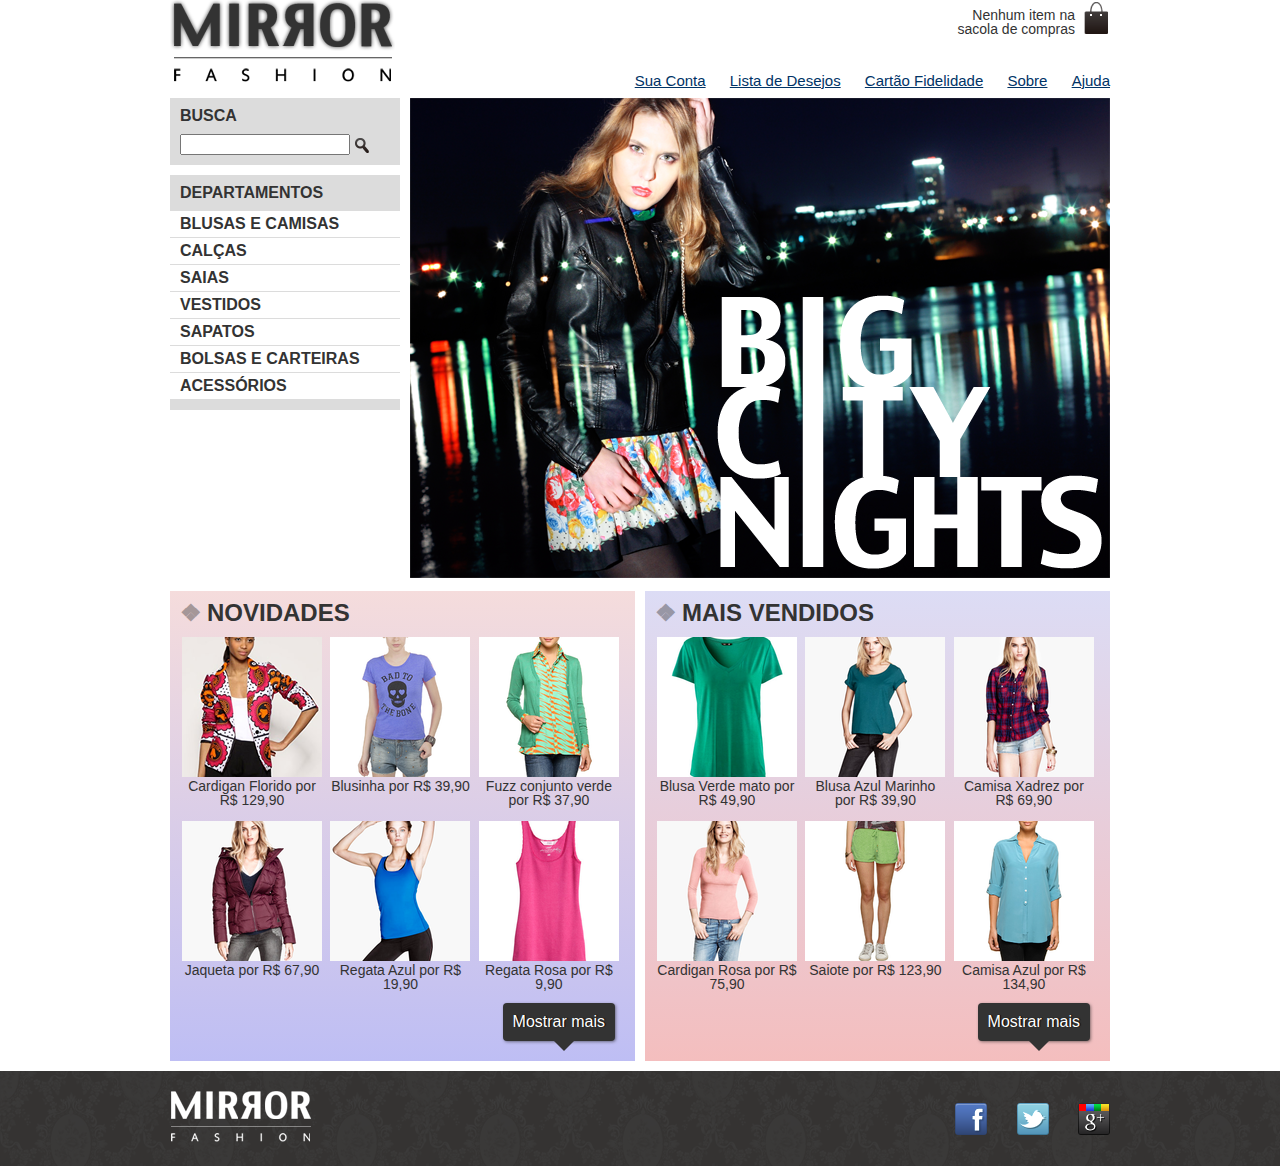
<file: ProjetoWeb/index.html>
<!DOCTYPE html>
<html>
	<head>
		<title>Mirror Fashion</title>

		<meta charset="utf-8" />
		<meta name="viewport" content="width=device-width">

		<link rel="stylesheet" href="css/reset.css" />
		<link rel="stylesheet" href="css/estilos.css" />
		<link rel="stylesheet" href="css/mobile.css" media="(max-width: 939px)" />
	</head>

	<body>
		<header class="container">
			<h1>
				<img src="img/logo.png" alt="Mirror Fashion">
			</h1>
			
			<p class="sacola">
				Nenhum item na sacola de compras
			</p>

			<nav class="menu-opcoes">
				<ul>
					<li><a href="#">Sua Conta</a></li>
					<li><a href="#">Lista de Desejos</a></li>
					<li><a href="#">Cartão Fidelidade</a></li>
					<li><a href="sobre.html">Sobre</a></li>
					<li><a href="#">Ajuda</a></li>
				</ul>
			</nav>
		</header>

		<div class="container destaque">
			<section class="busca">
				<h2>Busca</h2>
				<form>
					<input type="search" />
					<input type="image" src="img/busca.png" />
				</form>
		  </section>

			<section class="menu-departamentos">
				<h2>Departamentos</h2>
				<nav>
					<ul>
						<li><a href="#">Blusas e Camisas</a></li>
						<li><a href="#">Calças</a></li>
						<li><a href="#">Saias</a></li>
						<li><a href="#">Vestidos</a></li>
						<li><a href="#">Sapatos</a></li>
						<li><a href="#">Bolsas e Carteiras</a></li>
						<li><a href="#">Acessórios</a></li>
					</ul>
				</nav>
			</section>
				
			<img src="img/destaque-home.png" alt="Promoção: Big City Night">
		</div>

		<div class="container paineis">
			<section class="painel novidades">
				<h2>Novidades</h2>
				<ol>
					<li>
						<a href="produto.html">
							<figure>
								<img src="img/produtos/miniatura1.png">
								<figcaption>Cardigan Florido por R$ 129,90</figcaption>
							</figure>
						</a>
					</li>
					<li>
						<a href="produto.html">
							<figure>
								<img src="img/produtos/miniatura2.png">
								<figcaption>Blusinha por R$ 39,90</figcaption>
							</figure>
						</a>
					</li>
					<li>
						<a href="produto.html">
							<figure>
								<img src="img/produtos/miniatura3.png">
								<figcaption>Fuzz conjunto verde por R$ 37,90</figcaption>
							</figure>
						</a>
					</li>
					<li>
						<a href="produto.html">
							<figure>
								<img src="img/produtos/miniatura4.png">
								<figcaption>Jaqueta por R$ 67,90</figcaption>
							</figure>
						</a>
					</li>
					<li>
						<a href="produto.html">
							<figure>
								<img src="img/produtos/miniatura5.png">
								<figcaption>Regata Azul por R$ 19,90</figcaption>
							</figure>
						</a>
					</li>
					<li>
						<a href="produto.html">
							<figure>
								<img src="img/produtos/miniatura6.png">
								<figcaption>Regata Rosa por R$ 9,90</figcaption>
							</figure>
						</a>
					</li>
					<li>
						<a href="produto.html">
							<figure>
								<img src="img/produtos/miniatura10.png">
								<figcaption>Blusinha rose por R$ 89,90</figcaption>
							</figure>
						</a>
					</li>
					<li>
						<a href="produto.html">
							<figure>
								<img src="img/produtos/miniatura11.png">
								<figcaption>Saia Verde por R$ 79,90</figcaption>
							</figure>
						</a>
					</li>
					<li>
						<a href="produto.html">
							<figure>
								<img src="img/produtos/miniatura13.png">
								<figcaption>Blusa Pink por R$ 39,90</figcaption>
							</figure>
						</a>
					</li>
				</ol>
				<button type="button">Mostrar mais</button>
			</section>

			<section class="painel mais-vendidos">
				<h2>Mais Vendidos</h2>
				<ol>
					<li>
						<a href="produto.html">
							<figure>
								<img src="img/produtos/miniatura7.png">
								<figcaption>Blusa Verde mato por R$ 49,90</figcaption>
							</figure>
						</a>
					</li>
					<li>
						<a href="produto.html">
							<figure>
								<img src="img/produtos/miniatura8.png">
								<figcaption>Blusa Azul Marinho por R$ 39,90</figcaption>
							</figure>
						</a>
					</li>
					<li>
						<a href="produto.html">
							<figure>
								<img src="img/produtos/miniatura9.png">
								<figcaption>Camisa Xadrez por R$ 69,90</figcaption>
							</figure>
						</a>
					</li>
					<li>
						<a href="produto.html">
							<figure>
								<img src="img/produtos/miniatura10.png">
								<figcaption> Cardigan Rosa por R$ 75,90</figcaption>
							</figure>
						</a>
					</li>
					<li>
						<a href="produto.html">
							<figure>
								<img src="img/produtos/miniatura11.png">
								<figcaption>Saiote por R$ 123,90</figcaption>
							</figure>
						</a>
					</li>
					<li>
						<a href="produto.html">
							<figure>
								<img src="img/produtos/miniatura12.png">
								<figcaption>Camisa Azul por R$ 134,90</figcaption>
							</figure>
						</a>
					</li>
					<li>
						<a href="produto.html">
							<figure>
								<img src="img/produtos/miniatura13.png">
								<figcaption>Cardigam Pink por R$ 55,90</figcaption>
							</figure>
						</a>
					</li>
					<li>
						<a href="produto.html">
							<figure>
								<img src="img/produtos/miniatura14.png">
								<figcaption>Camiseta Azul Mar por R$ 77,90</figcaption>
							</figure>
						</a>
					</li>
					<li>
						<a href="produto.html">
							<figure>
								<img src="img/produtos/miniatura15.png">
								<figcaption>vestido Azul por R$ 88,90</figcaption>
							</figure>
						</a>
					</li>
				</ol>
				<button type="button">Mostrar mais</button>
			</section>
		</div>

		<footer>
			<div class="container">
				<img src="img/logo-rodape.png" alt="Logo Mirror Fashion"/>

				<ul class="social">
					<li><a href="http://facebook.com/mirrorfashion">Facebook</a></li>
					<li><a href="http://twitter.com/mirrorfashion">Twitter</a></li>
					<li><a href="http://plus.google.com/mirrorfashion">Google+</a></li>
				</ul>
			</div>
		</footer>

		<script type="text/javascript" src="js/jquery.js"></script>
		<script type="text/javascript" src="js/home.js"></script>
	</body>
</html>
</file>
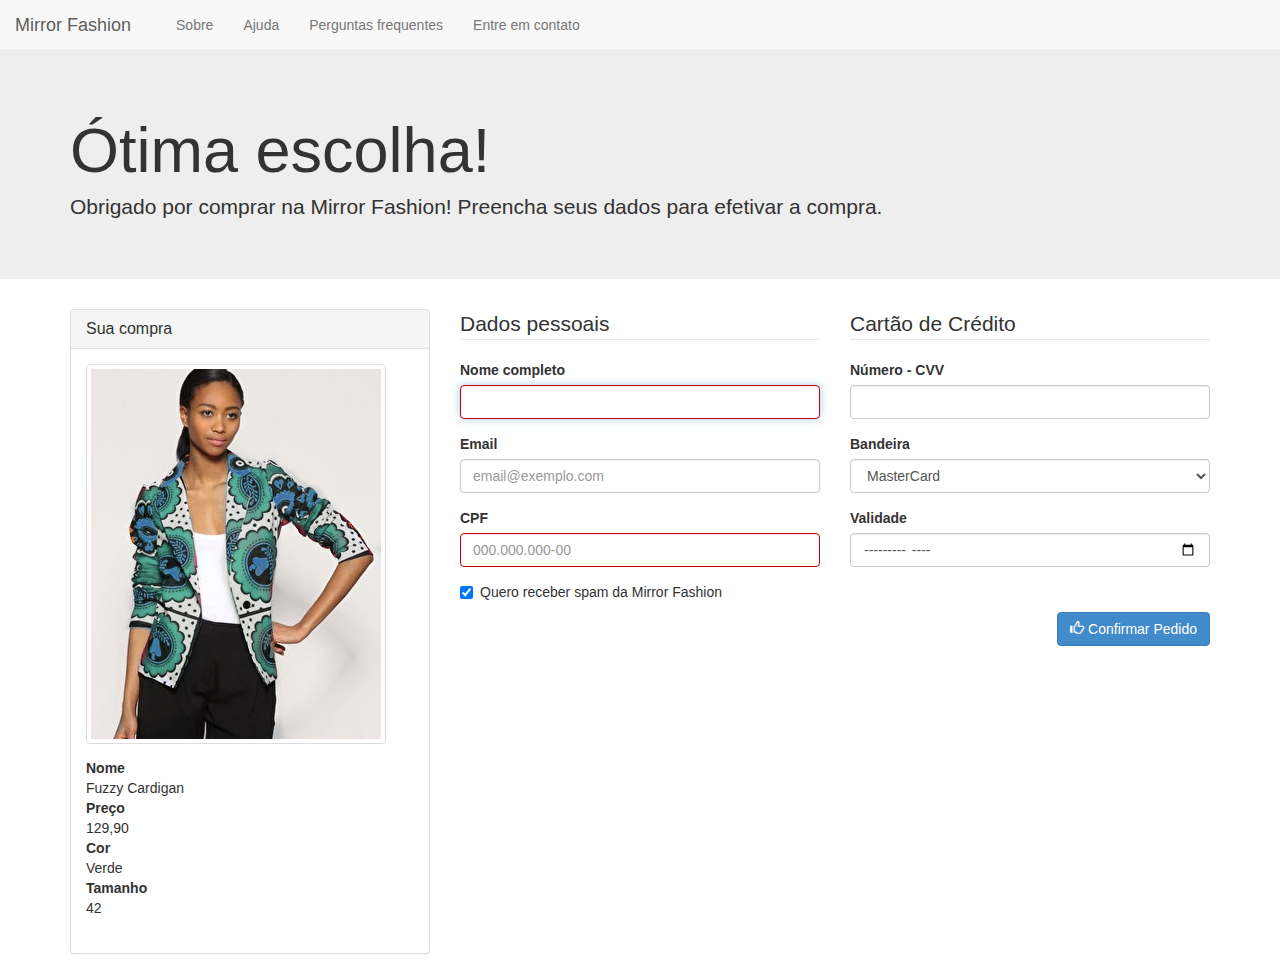
<file: ProjetoWeb/checkout.html>
<!DOCTYPE html>
<html>
	<head>
  		<title>Mirror Fashion</title>

    	<meta charset="utf-8">
    	<meta name="viewport" content="width=device-width">

    	<link rel="stylesheet" href="css/bootstrap.css">
    	<style>
			.form-control:invalid {
				border: 1px solid #cc0000;
			}

			.navbar {
				margin: 0;
			}
    	</style>
  	</head>
	
	<body>
		<nav class="navbar navbar-default navbar-static-top">
			<div class="navbar-header">
				<a class="navbar-brand" href="index.html">Mirror Fashion</a>

				<button class="navbar-toggle" type="button" data-target=".navbar-collapse" data-toggle="collapse">
					menu
				</button>
			</div>
			
			<ul class="nav navbar-nav collapse navbar-collapse">
				<li><a href="sobre.html">Sobre</a></li>
				<li><a href="#">Ajuda</a></li>
				<li><a href="#">Perguntas frequentes</a></li>
				<li><a href="#">Entre em contato</a></li>
			</ul>
		</nav>

		<div class="jumbotron">
			<div class="container">
				<h1>Ótima escolha!</h1>
  				<p>Obrigado por comprar na Mirror Fashion! Preencha seus dados para efetivar a compra.</p>
  			</div>
  		</div>

		<div class="container">
			<div class="row">
				<div class="col-sm-4">
					<div class="panel panel-default">
						<div class="panel-heading">
							<h2 class="panel-title">Sua compra</h2>
						</div>
			
						<div class="panel-body">
							<img src="img/produtos/foto1-verde.png" alt="Fuzzy Cardigan" class="img-thumbnail img-responsive">
							<dl>
								<dt>Nome</dt>
								<dd>Fuzzy Cardigan</dd>
								
								<dt>Preço</dt>
								<dd>129,90</dd>
								
								<dt>Cor</dt>
								<dd>Verde</dd>

								<dt>Tamanho</dt>
								<dd>42</dd>
							</dl>
						</div>
					</div>
				</div>

				<form class="col-sm-8">
					<div class="row">
						<fieldset class="col-sm-6">
							<legend>Dados pessoais</legend>

							<div class="form-group">
								<label for="nome">Nome completo</label>
								<input type="text" class="form-control" id="nome" name="nome" autofocus required>
							</div>

							<div class="form-group">
								<label for="email">Email</label>
								<input type="email" class="form-control" id="email" name="email" placeholder="email@exemplo.com">
							</div>

							<div class="form-group">
								<label for="cpf">CPF</label>
								<input type="text" class="form-control" id="cpf" name="cpf" placeholder="000.000.000-00" required>
							</div>

							<div class="checkbox">
								<label>
									<input type="checkbox" value="sim" name="spam" checked>
									Quero receber spam da Mirror Fashion
								</label>
							</div>
						</fieldset>

						<fieldset class="col-sm-6">
							<legend>Cartão de Crédito</legend>

							<div class="form-group">
								<label for="numero-cartao">Número - CVV</label>
								<input type="text" class="form-control" id="numero-cartao" name="numero-cartao">
							</div>

							<div class="form-group">
								<label for="bandeira-cartao">Bandeira</label>
								<select name="bandeira-cartao" id="bandeira-cartao" class="form-control">
									<option value="master">MasterCard</option>
									<option value="visa">VISA</option>
									<option value="amex">American Express</option>
								</select>
							</div>

							<div class="form-group">
								<label for="validade-cartao">Validade</label>
								<input type="month" class="form-control" id="validade-cartao" name="validade-cartao">
							</div>
						</fieldset>
					</div>

					<button type="submit" class="btn btn-primary pull-right">
						<span class="glyphicon glyphicon-thumbs-up"></span>
						Confirmar Pedido
					</button>
				</form>
			</div>
		</div>

		<script src="js/jquery.js"></script>
		<script src="js/bootstrap.js"></script>
	</body>
</html>
</file>
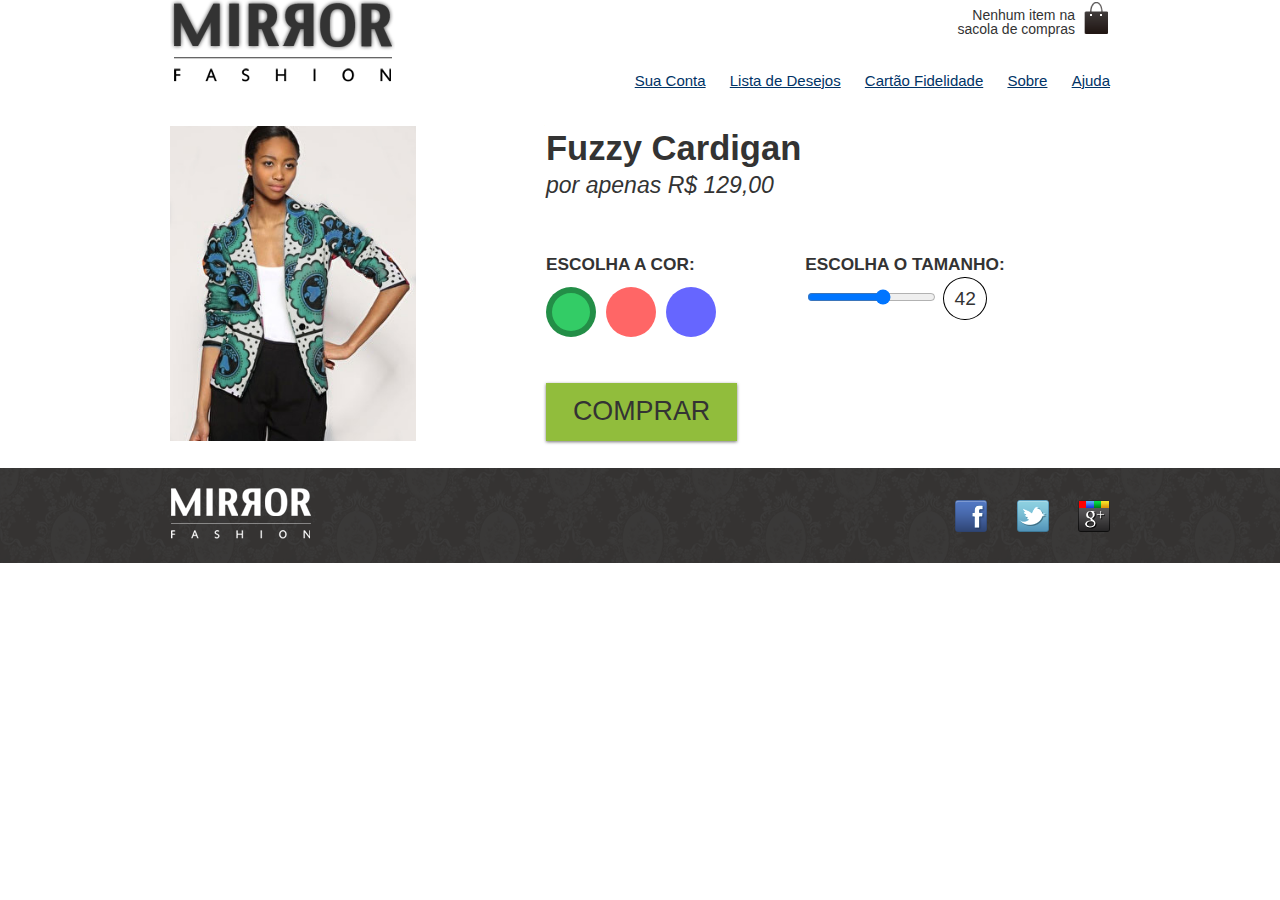
<file: ProjetoWeb/produto.html>
<!DOCTYPE html>
<html>
	<head>
  		<title>Mirror Fashion</title>

    	<meta charset="utf-8">
    	<meta name="viewport" content="width=device-width">
   
    	<link rel="stylesheet" href="css/reset.css">
    	<link rel="stylesheet" href="css/estilos.css">
    	<link rel="stylesheet" href="css/mobile.css" media="(max-width: 939px)" />
    	<link rel="stylesheet" href="css/produto.css">
  	</head>
	
	<body>
		<header class="container">
			<h1>
				<img src="img/logo.png" alt="Mirror Fashion">
			</h1>
			
			<p class="sacola">
				Nenhum item na sacola de compras
			</p>

			<nav class="menu-opcoes">
				<ul>
					<li><a href="#">Sua Conta</a></li>
					<li><a href="#">Lista de Desejos</a></li>
					<li><a href="#">Cartão Fidelidade</a></li>
					<li><a href="sobre.html">Sobre</a></li>
					<li><a href="#">Ajuda</a></li>
				</ul>
			</nav>
		</header>

		<div class="container">
			<div class="produto">
				<h1>Fuzzy Cardigan</h1>
				<p>por apenas R$ 129,00</p>

				<form action="checkout.html">
			    	<fieldset class="cores">
			        	<legend>Escolha a cor:</legend>

			          	<input type="radio" name="cor" value="verde" id="verde" checked>
			          	<label for="verde">
			            	<img src="img/produtos/foto1-verde.png" alt="verde">
			         	</label>
			          
			          	<input type="radio" name="cor" value="rosa" id="rosa">
			          	<label for="rosa">
			            	<img src="img/produtos/foto1-rosa.png" alt="rosa">
			          	</label>
			          
			          	<input type="radio" name="cor" value="azul" id="azul">
			          	<label for="azul">
			            	<img src="img/produtos/foto1-azul.png" alt="azul">
			          	</label>
			      	</fieldset>

			      	<fieldset class="tamanhos">
						<legend>Escolha o tamanho:</legend>

						<input type="range" min="36" max="46" value="42" step="2" name="tamanho" id="tamanho" oninput="output.value = this.value">
					 	<output name="output" for="tamanho" value="42">42
				  	</fieldset>

			      	<input type="submit" class="comprar" value="Comprar">
			  	</form>
			</div>
		</div>

		<footer>
			<div class="container">
				<img src="img/logo-rodape.png" alt="Logo Mirror Fashion"/>

				<ul class="social">
					<li><a href="http://facebook.com/mirrorfashion">Facebook</a></li>
					<li><a href="http://twitter.com/mirrorfashion">Twitter</a></li>
					<li><a href="http://plus.google.com/mirrorfashion">Google+</a></li>
				</ul>
			</div>
		</footer>
	</body>
</html>
</file>
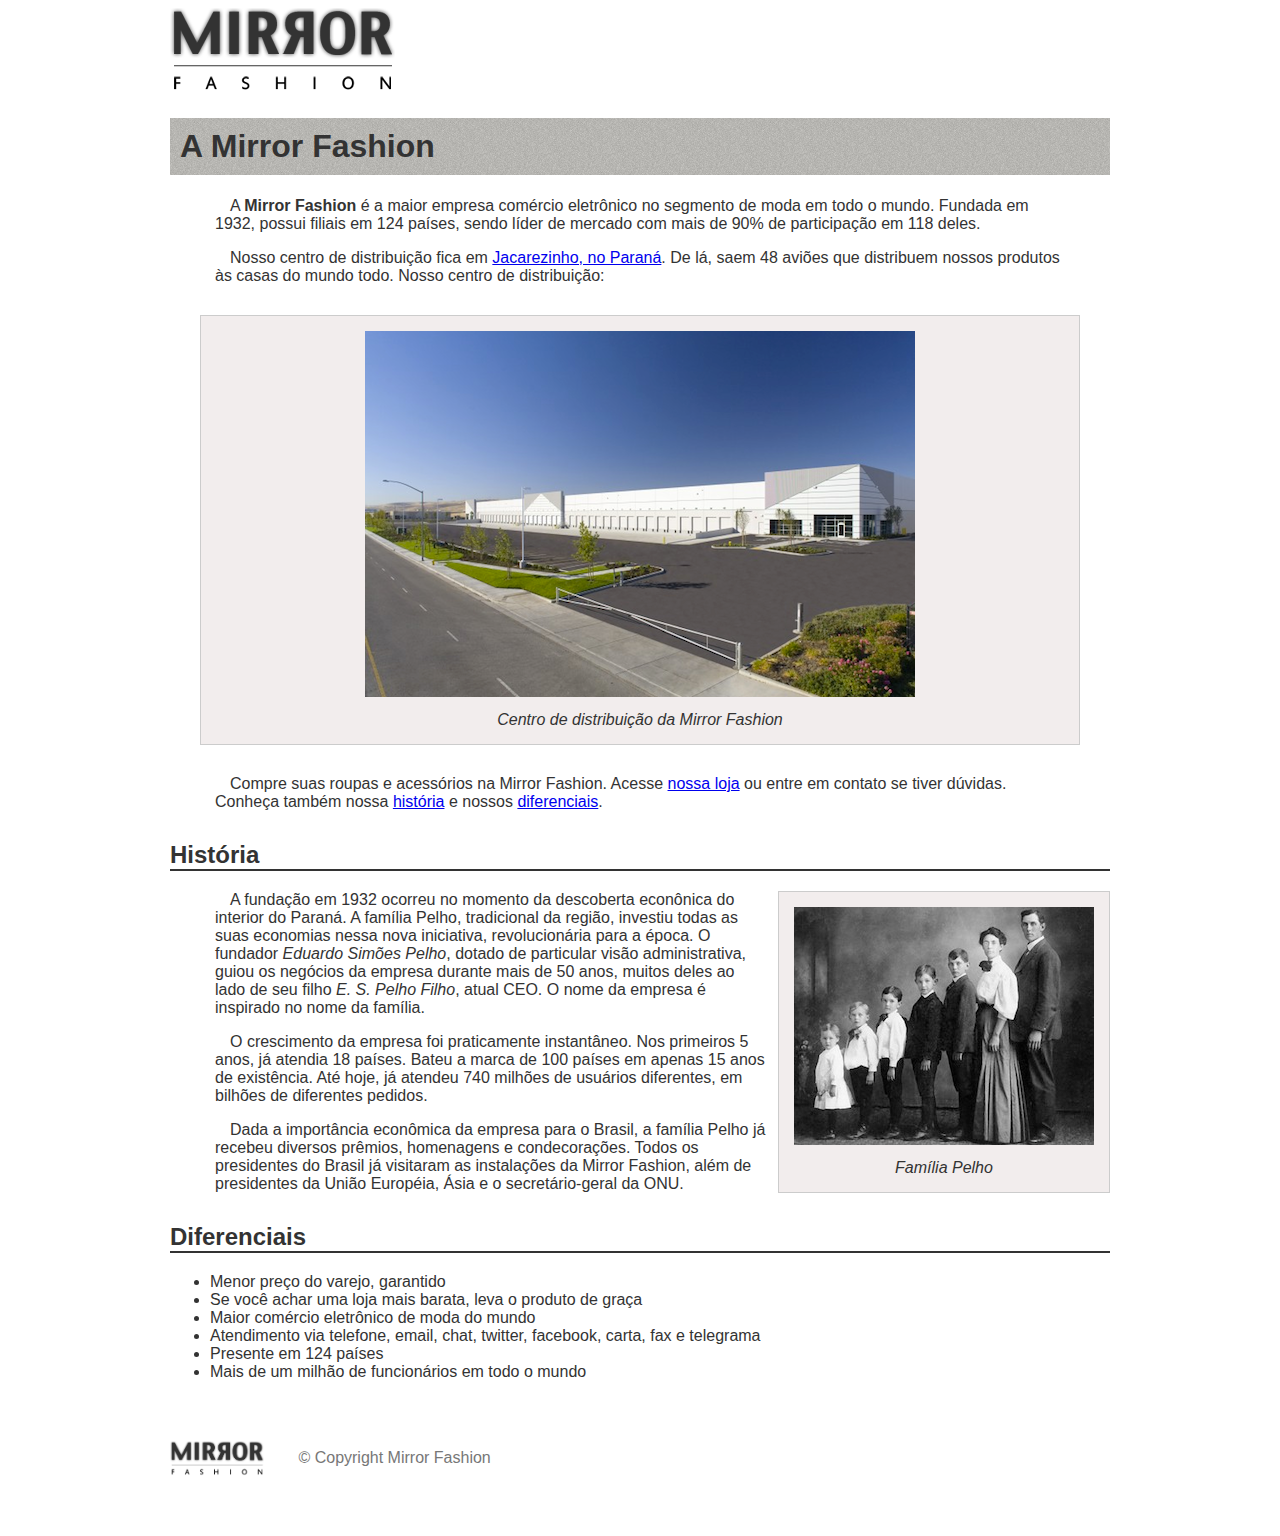
<file: ProjetoWeb/sobre.html>
<!DOCTYPE html>
<html>
	<head>
		<meta charset="utf-8">
		<title>Sobre a Mirror Fashion</title>
		
		<link rel="stylesheet" href="css/sobre.css">
	</head>

	<body>
		<img src="img/logo.png">
		
		<h1>A Mirror Fashion</h1>
		<p>
			A <strong>Mirror Fashion</strong> é a maior empresa comércio eletrônico no segmento de moda em todo o mundo. 
			Fundada em 1932, possui filiais em 124 países, sendo líder de mercado com mais de 90% de 
			participação em 118 deles.
		</p>

		<p>
			Nosso centro de distribuição fica em <a href="https://maps.google.com.br/?q=Jacarezinho">Jacarezinho, no Paraná</a>. De lá, saem 48 aviões que distribuem nossos produtos às casas do mundo todo. Nosso centro de distribuição:
		</p>

		<figure>
			<img src="img/centro-distribuicao.png">
			<figcaption>Centro de distribuição da Mirror Fashion</figcaption>
		</figure>
		
		<p>
			Compre suas roupas e acessórios na Mirror Fashion. Acesse <a href="index.html">nossa loja</a> ou entre em contato 
			se tiver dúvidas. Conheça também nossa <a href="#historia">história</a> e nossos <a href="#diferenciais">diferenciais</a>.
		</p>

		<h2 id="historia">História</h2>

		<figure id="familia-pelho" >
			<img src="img/familia-pelho.jpg">
			<figcaption>Família Pelho</figcaption>
		</figure>

		<p>
			A fundação em 1932 ocorreu no momento da descoberta econônica do interior do Paraná. A 
			família Pelho, tradicional da região, investiu todas as suas economias nessa nova iniciativa, 
			revolucionária para a época. O fundador <em>Eduardo Simões Pelho</em>, dotado de particular visão 
			administrativa, guiou os negócios da empresa durante mais de 50 anos, muitos deles ao lado 
			de seu filho <em>E. S. Pelho Filho</em>, atual CEO. O nome da empresa é inspirado no nome da família.
		</p>

		<p>
			O crescimento da empresa foi praticamente instantâneo. Nos primeiros 5 anos, já atendia 18 países. 
			Bateu a marca de 100 países em apenas 15 anos de existência. Até hoje, já atendeu 740 milhões 
			de usuários diferentes, em bilhões de diferentes pedidos.
		</p>

		<p>
			Dada a importância econômica da empresa para o Brasil, a família Pelho já recebeu diversos prêmios, 
			homenagens e condecorações. Todos os presidentes do Brasil já visitaram as instalações da Mirror 
			Fashion, além de presidentes da União Européia, Ásia e o secretário-geral da ONU.
		</p>
		
		<h2 id="diferenciais">Diferenciais</h2>

		<ul>
  			<li>Menor preço do varejo, garantido</li>
  			<li>Se você achar uma loja mais barata, leva o produto de graça</li>
  			<li>Maior comércio eletrônico de moda do mundo</li>
  			<li>Atendimento via telefone, email, chat, twitter, facebook, carta, fax e telegrama</li>
  			<li>Presente em 124 países</li>
  			<li>Mais de um milhão de funcionários em todo o mundo</li>
		</ul>
		
		<div id="rodape">
    		<img src="img/logo.png">
    		&copy; Copyright Mirror Fashion
		</div>
	</body>
</html>
</file>
<file: ProjetoWeb/css/estilos.css>
body {
	color: #333333;
	font-family: "Lucida Sans Unicode", "Lucida Grande", sans-serif;
}

.container {
	margin: 0 auto;
	width: 940px;
}

header {
	position: relative;
}

.sacola {
	background: url(../img/sacola.png) no-repeat top right;

	width: 140px;
	font-size: 14px;
	text-align: right;
	padding-right: 35px;
	padding-top: 8px;
	position: absolute;
	top: 0;
	right: 0;
}

.menu-opcoes {
	position: absolute;
	bottom: 0;
	right: 0;
}

.menu-opcoes ul {
	font-size: 15px;
}

.menu-opcoes ul li {
	display: inline;
	margin-left: 20px;
}

.menu-opcoes a {
	color: #003366;
}

.busca, 
.menu-departamentos {
	background-color: #dcdcdc;
	font-weight: bold;
	text-transform: uppercase;  
	
	width: 230px;
}

.busca h2,
.busca form,
.menu-departamentos h2 {
	margin: 10px;
}

.menu-departamentos li {
	background-color: white;
	margin-bottom: 1px;
	padding: 5px 10px;
}

.menu-departamentos a {
	color: #333333;
	text-decoration: none;
}

.busca input {
	vertical-align: middle;
}

.busca input[type=search] {
	width: 170px;
}

.busca, 
.menu-departamentos {
	float: left;
}

.menu-departamentos {
	margin-top: 10px;
	padding-bottom: 10px;
	clear: left;
}

.destaque {
	margin-top: 10px;
}

.destaque img {
	margin-left: 10px;
}

.painel {
	margin: 10px 0;
	padding: 10px;
	width: 445px;
}

.novidades {
	float: left;
	background-color: #f5dcdc;
}

.mais-vendidos {
	float: right;
	background-color: #dcdcf5;
}

.painel li {
	display: inline-block;
	vertical-align: top;
	width: 140px;

	margin: 2px;
	padding-bottom: 10px;
}

.painel h2 {
	font-size: 24px;
	font-weight: bold;
	text-transform: uppercase;

	margin-bottom: 10px;
}

.painel a {
	color: #333;
	font-size: 14px;
	text-align: center;
	text-decoration: none;
}

footer {
	background-image: url(../img/fundo-rodape.png);
	clear: both;
	padding: 20px 0;
}

footer .container {
	position: relative;
}

.social {
	position: absolute;
	top: 12px;
	right: 0;
}

.social li {
	display: inline-block;
	margin-left: 25px;
}

.social li a {
	height: 32px;
	width: 32px;

	display: block;
	text-indent: -99999px;  
}

.social a[href*="facebook"] {
	background-image: url(../img/facebook.png);
}

.social a[href*="twitter"] {
	background-image: url(../img/twitter.png);
}

.social a[href*="plus"] {
	background-image: url(../img/googleplus.png);
}

.menu-departamentos li li a:before {
	content: '\272A';
	padding-right: 3px;
}

.painel h2:before {
	content: '\2756';
	padding-right: 5px;
	opacity: 0.4;
}

.novidades {
	background-color: #f5dcdc;
	background: linear-gradient(#f5dcdc, #bebef4);
}

.mais-vendidos {
	background: #dcdcf5;
	background: linear-gradient(#dcdcf5, #f4bebe);
}

.painel button {
	display: none;
}

.painel-compacto li:nth-child(n+7) {
	display: none;
}

.painel-compacto button {
	display: block;
}

.painel button {
	/* posicionamento */
	float: right;
	margin-right: 10px;
	padding: 10px;

	/* estilo */
	background-color: #333;
	border: 0;
	border-radius: 4px;
	box-shadow: 1px 1px 3px rgba(30,30,30,0.5);
	color: white;
	font-size: 1em;
	text-decoration: none;
	text-shadow: 1px 0 1px black;

	/* animação*/
	transition: 0.3s;
}

.painel button:hover {
	background-color: #393939;
	box-shadow: 1px 0 20px rgba(200,200,120,0.9);
}

.painel button {
	color: white;
	position: relative;
	margin-bottom: 10px;
}

.painel button:after {
	/* elemento vazio */
	content: '';
	display: block;
	height: 0;
	width: 0;

	/* triangulo */
	border-top: 10px solid #333;
	border-left: 10px solid transparent;
	border-right: 10px solid transparent;

	/* posicionamento */
	position: absolute;
	top: 100%;
	left: 50%;
	margin-left: -5px;

	/* animação */
	transition: 0.3s;
}

.painel button:hover:after {
	border-top-color: #393939;
}
</file>
<file: ProjetoWeb/css/mobile.css>
.container {
	width: 96%;
}

header h1 {
	text-align: center;
}

header h1 img {
	max-width: 50%;
}

.sacola {
	display: none;
}

.menu-opcoes {
	position: static;
	text-align: center;
}

.menu-opcoes ul li {
	display: inline-block;
	margin: 5px;
}

.busca, 
.menu-departamentos, 
.destaque img {
	margin-right: 0;
	width: 100%;
}

.painel {
	width: auto;
}

.painel li {
	width: 30%;
}

.painel img {
	width: 100%;
}


@media (min-width: 480px) {
	header h1 {
		margin: 5px 0;
	}
	
	.menu-departamentos {
		padding-bottom: 10px;
		margin-bottom: 10px;
	}

	.menu-departamentos nav > ul {
		-webkit-column-count: 2;
		-moz-column-count: 2;
		column-count: 2;
	}
}


@media (min-width: 720px) {
	header h1 { 
		text-align: left;
	}
  
	.menu-opcoes {
		position: absolute;
	}
  
	.sacola {
		display: block;
	}
  
	.painel li {
		width: 15%;
	}
  
	.busca, 
	.menu-departamentos {
		margin-right: 1%;
		width: 30%;
	}
  
	.menu-departamentos nav > ul {
		-webkit-column-count: 1;
		-moz-column-count: 1;
		column-count: 1;
	}
  
	.destaque img {
		width: 69%;
	}
}
</file>
<file: ProjetoWeb/css/produto.css>
.cores label:after {
    content: '';
    display: block;

    border-radius: 50%;
    width: 50px;
    height: 50px;
}

label[for=verde]:after {
    background-color: #33CC66;
}

label[for=rosa]:after {
    background-color: #FF6666;
}

label[for=azul]:after {
    background-color: #6666FF;
}

.cores input:checked + label:after {
    border: 6px solid rgba(0,0,0,0.3);
}

.cores label:after {
    -moz-box-sizing: border-box;
    box-sizing: border-box;
    position: absolute;
    top: 30px;
}

.cores input[type=radio] {
    display: none;
}

.cores input:not(:checked) + label img {
    display: none;
}

.cores {
    position: relative;
    padding-top: 80px;
}

label[for=verde]:after {
    left: 0;
}

label[for=rosa]:after {
    left: 60px;
}

label[for=azul]:after {
    left: 120px;
}

.cores label img {
    display: block;
    max-width: 100%;
}

.produto {
    color: #333;
    line-height: 1.3;
    margin-top: 2em;
}

.produto h1 {
    font-size: 1.8em;
    font-weight: bold;
}

.produto p {
    font-size: 1.2em;
    font-style: italic;
    margin-bottom: 1em;
}

.produto legend {
    display: block;
    font: bold 0.9em/2.5 Arial;
    text-transform: uppercase;
}

.comprar {
    background: #91bd3c;
    border: none;
    color: #333;

    font-size: 1.4em;
    text-transform: uppercase;

    box-shadow: 0 1px 3px #777;
  
    display: block;
    padding: 0.5em 1em;
    margin: 1em 0;
}

.cores label:after {
    border: 6px solid rgba(0,0,0,0);
    transition: 1s;
}

.cores label:hover:after {
    border: 6px solid rgba(0,0,0,0.1);
}

output {
    width: 60px;
    height: 60px;
    border-radius: 50%;
    border: 1px solid black;
    padding: 10px;
}


@media (min-width: 630px) {
    .produto {
        /* a foto vai se posicionar absolutamente com relação
        a esse elemento, por isso preciso estar posicionado
        */
        position: relative; 

        /* deixo 40% de espaço em branco na esquerda para foto ocupar */
        padding-left: 40%;
    }

    .cores {
        /* eu era relative antes; reinicio para static para evitar
        que a foto se posicione com relação a mim 
        */
        position: static;

        /* reinicio meu padding-top que tinha antes e não preciso mais */
        padding: 0;
    }

    .cores label img {
        /* imagem se posiciona absolutamente à esquerda com relação ao .produto */
        position: absolute;
        top: 0;
        left: 0;
    }

    .cores label:after {
        /* as bolinhas coloridas tinham posição absoluta.
        não precisamos mais, basta flutuar uma do lado da outra */
        position: static;
        float: left;
    }

    .cores label img {
        max-width: 35%;
        max-height: 100%;
    }

    .produto {
        font-size: 1.2em;
    }

    .cores label:after {
        margin-right: 10px;
    }

    fieldset {
        display: inline-block;
        vertical-align: top;
      
        margin: 1em 0;
        min-width: 200px;
        width: 45%;
    }
}
</file>
<file: ProjetoWeb/css/sobre.css>
body {
	color: #333333;
	font-family: "Lucida Sans Unicode", "Lucida Grande", sans-serif;
	margin-left: auto;
	margin-right: auto;
	width: 940px;
}

h1 {
	background-image: url(../img/sobre-background.jpg);
	padding: 10px;
}

h2 {
	border-bottom: 2px solid #333333;
	margin-top: 30px;
}

figure {
	background-color: #F2EDED;
	border: 1px solid #ccc;
	text-align: center;
	padding: 15px;
	margin: 30px;
}

figcaption {
	font-style: italic;
	margin-top: 10px;
}

p {
	padding: 0 45px;
	text-indent: 15px;
}

#centro-distribuicao {
	margin-left: auto;
	margin-right: auto;
	width: 550px;
}

#rodape {
	color: #777;
	margin: 30px 0;
	padding: 30px 0;
}

#rodape img {
	margin-right: 30px;
	vertical-align: middle;
	width: 94px;
}

#familia-pelho {
	float: right;
	margin: 0 0 10px 10px;
}
</file>
